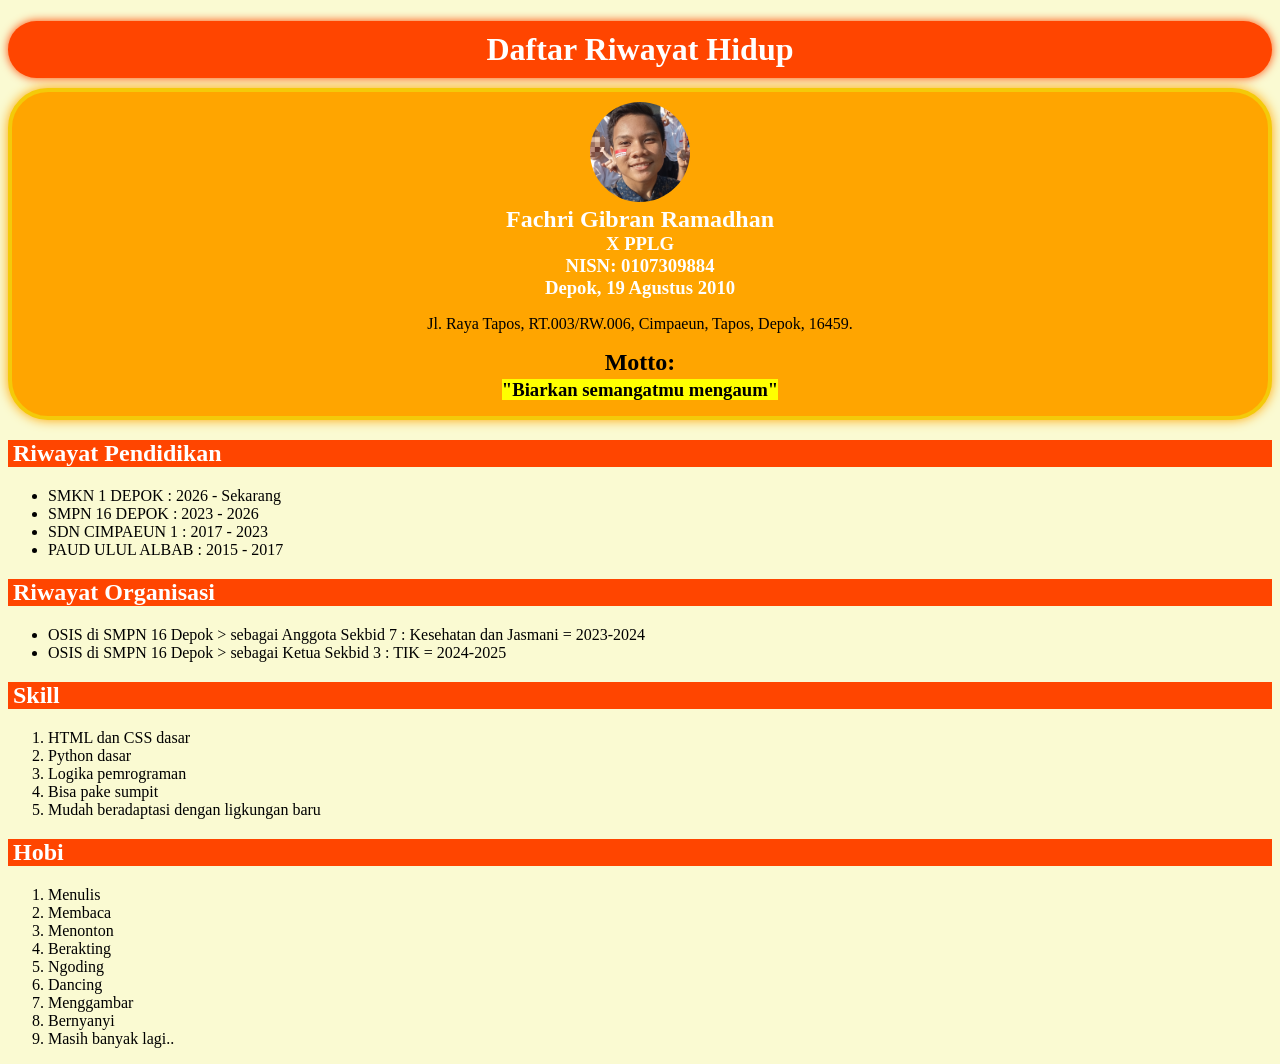
<file: index.html>
<!DOCTYPE html>
<html lang="id">
<head>
  <meta charset="UTF-8">
  <meta name="viewport" content="width=device-width, initial-scale=1.0">
  <title>Daftar Riwayat Hidup</title>
  <link rel="stylesheet" href="style.css">
</head>
<body>
  <h1 id="judul">Daftar Riwayat Hidup</h1>
  <div class="profil">
    <img id="fotoprofil" src="Foto Pari 2.jpg" alt="Foto Profil" width="100">
    <h2 id="nama">Fachri Gibran Ramadhan</h2>
    <h3 id="kelas">X PPLG</h3>
    <h3 id="nisn">NISN: 0107309884</h3>
    <h3 id="ttl">Depok, 19 Agustus 2010</h3>
    <p id="alamat">Jl. Raya Tapos, RT.003/RW.006, Cimpaeun, Tapos, Depok, 16459.</p>
    <h2 id="textmotto"><b>Motto:</b></h2>
    <h3 id="motto"><mark>"Biarkan semangatmu mengaum"</mark></h3>
  </div>
  <div class="rp">
    <h2 id="ripen">Riwayat Pendidikan</h2>
    <ul>
      <li>SMKN 1 DEPOK : 2026 - Sekarang</li>
      <li>SMPN 16 DEPOK : 2023 - 2026</li>
      <li>SDN CIMPAEUN 1 : 2017 - 2023</li>
      <li>PAUD ULUL ALBAB : 2015 - 2017</li>
    </ul>
  </div>
  <div class="ro">
    <h2 id="riorg">Riwayat Organisasi</h2>
    <ul>
      <li>OSIS di SMPN 16 Depok > sebagai Anggota Sekbid 7 : Kesehatan dan Jasmani = 2023-2024 </li>
      <li>OSIS di SMPN 16 Depok > sebagai Ketua Sekbid 3 : TIK = 2024-2025 </li>
    </ul>
  </div>
  <div class="skill">
    <h2 id="sekil">Skill</h2>
    <ol>
      <li>HTML dan CSS dasar</li>
      <li>Python dasar</li>
      <li>Logika pemrograman</li>
      <li>Bisa pake sumpit</li>
      <li>Mudah beradaptasi dengan ligkungan baru</li>
    </ol>
  </div>
  <div class="hobi">
    <h2 id="hobby">Hobi</h2>
    <ol>
      <li>Menulis</li>
      <li>Membaca</li>
      <li>Menonton</li>
      <li>Berakting</li>
      <li>Ngoding</li>
      <li>Dancing</li>
      <li>Menggambar</li>
      <li>Bernyanyi</li>
      <li>Masih banyak lagi..</li>
    </ol>
  </div>
</body>
</html>
</file>
<file: style.css>
body {
  background-color: lightgoldenrodyellow;
}
#judul {
  background-color: orangered;
  padding: 10px;
  border-radius: 50px;
  margin-bottom: 10px;
  text-align: center;
  color: white;
  box-shadow: 0 0 10px orangered;
}
.profil {
  text-align: center;
  background-color: orange;
  padding: 5px;
  border-radius: 40px;
  padding-top: 10px;
  border: 4px solid #f4ca09;
  box-shadow: 0 0 12px orange;
}
#motto {
  color: white;
}
#fotoprofil {
  border-radius: 50px;
  margin-bottom: 0px;
}
#ripen {
  background-color: orangered;
  padding: 0 0 0 5px;
  color: white;
}
#riorg {
  background-color: orangered;
  padding: 0 0 0 5px;
  color: white;
}
#sekil {
  background-color: orangered;
  padding: 0 0 0 5px;
  color: white;
}
#hobby {
  background-color: orangered;
  padding: 0 0 0 5px;
  color: white;
}
#nama {
  margin: 0;
  color: white;
}
#kelas {
  margin: 0;
  color: white;
}
#nisn {
  margin: 0;
  color: white;
}
#ttl {
  margin: 0;
  color: white;
}
#textmotto{
  margin: 0;
}
#motto {
  margin: 3px 0 10px 0;
}
</file>
<file: Daftar Riwayat Hidup.css>
body {
  background-color: lightgoldenrodyellow;
}
#judul {
  background-color: orangered;
  padding: 10px;
  border-radius: 50px;
  margin-bottom: 10px;
  text-align: center;
  color: white;
  box-shadow: 0 0 10px orangered;
}
.profil {
  text-align: center;
  background-color: orange;
  padding: 5px;
  border-radius: 40px;
  padding-top: 10px;
  border: 4px solid #f4ca09;
  box-shadow: 0 0 12px orange;
}
#motto {
  color: white;
}
#fotoprofil {
  border-radius: 50px;
  margin-bottom: 0px;
}
#ripen {
  background-color: orangered;
  padding: 0 0 0 5px;
  color: white;
}
#riorg {
  background-color: orangered;
  padding: 0 0 0 5px;
  color: white;
}
#sekil {
  background-color: orangered;
  padding: 0 0 0 5px;
  color: white;
}
#hobby {
  background-color: orangered;
  padding: 0 0 0 5px;
  color: white;
}
#nama {
  margin: 0;
  color: white;
}
#kelas {
  margin: 0;
  color: white;
}
#nisn {
  margin: 0;
  color: white;
}
#ttl {
  margin: 0;
  color: white;
}
#textmotto{
  margin: 0;
}
#motto {
  margin: 3px 0 10px 0;
}
</file>
